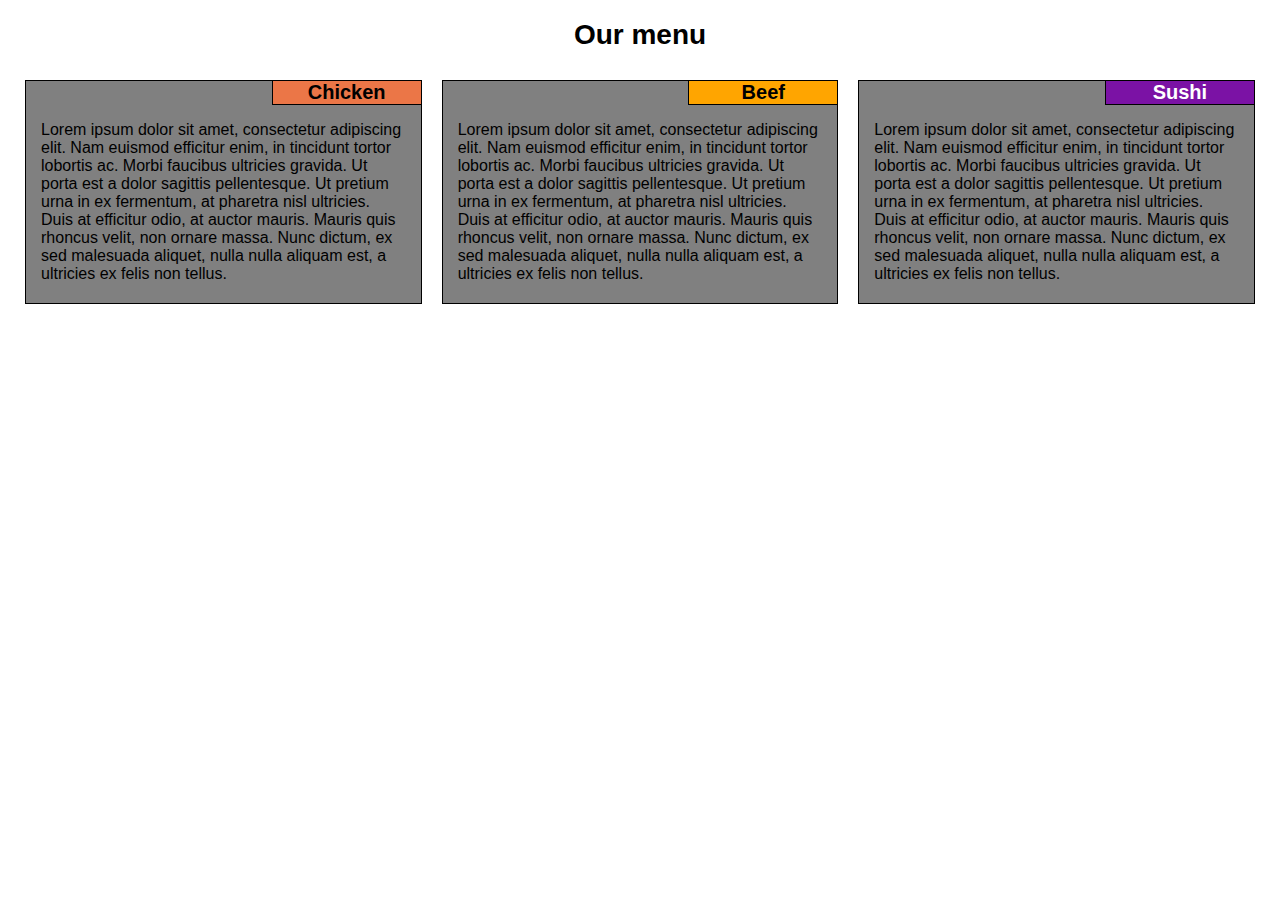
<file: module2_solution/index.html>
<!DOCTYPE html>

<html>
    <head>
        <meta charset="utf-8">
        <meta name="viewport" content="width=device-width, initial-scale=1">
        <link rel="stylesheet" href="./css/style.css">
    </head>

    <body>
        <h1 class="menu-title">
            Our menu
        </h1>
        <div class="row">
            <div class="col-lg-4 col-md-6 col-sm-12">
                <p class="title title-chicken">Chicken</p>
                <p class="dish">Lorem ipsum dolor sit amet, consectetur adipiscing elit. Nam euismod efficitur enim, in tincidunt tortor lobortis ac. Morbi faucibus ultricies gravida. Ut porta est a dolor sagittis pellentesque. Ut pretium urna in ex fermentum, at pharetra nisl ultricies. Duis at efficitur odio, at auctor mauris. Mauris quis rhoncus velit, non ornare massa. Nunc dictum, ex sed malesuada aliquet, nulla nulla aliquam est, a ultricies ex felis non tellus.</p>
            </div>
            <div class="col-lg-4 col-md-6 col-sm-12">
                <p class="title title-beef">Beef</p>
                <p class="dish">Lorem ipsum dolor sit amet, consectetur adipiscing elit. Nam euismod efficitur enim, in tincidunt tortor lobortis ac. Morbi faucibus ultricies gravida. Ut porta est a dolor sagittis pellentesque. Ut pretium urna in ex fermentum, at pharetra nisl ultricies. Duis at efficitur odio, at auctor mauris. Mauris quis rhoncus velit, non ornare massa. Nunc dictum, ex sed malesuada aliquet, nulla nulla aliquam est, a ultricies ex felis non tellus.</p>
            </div>
            <div class="col-lg-4 col-md-12 col-sm-12">
                <p class="title title-sushi">Sushi</p>
                <p class="dish">Lorem ipsum dolor sit amet, consectetur adipiscing elit. Nam euismod efficitur enim, in tincidunt tortor lobortis ac. Morbi faucibus ultricies gravida. Ut porta est a dolor sagittis pellentesque. Ut pretium urna in ex fermentum, at pharetra nisl ultricies. Duis at efficitur odio, at auctor mauris. Mauris quis rhoncus velit, non ornare massa. Nunc dictum, ex sed malesuada aliquet, nulla nulla aliquam est, a ultricies ex felis non tellus.</p>
            </div>

        </div>

    </body>
</html>
</file>
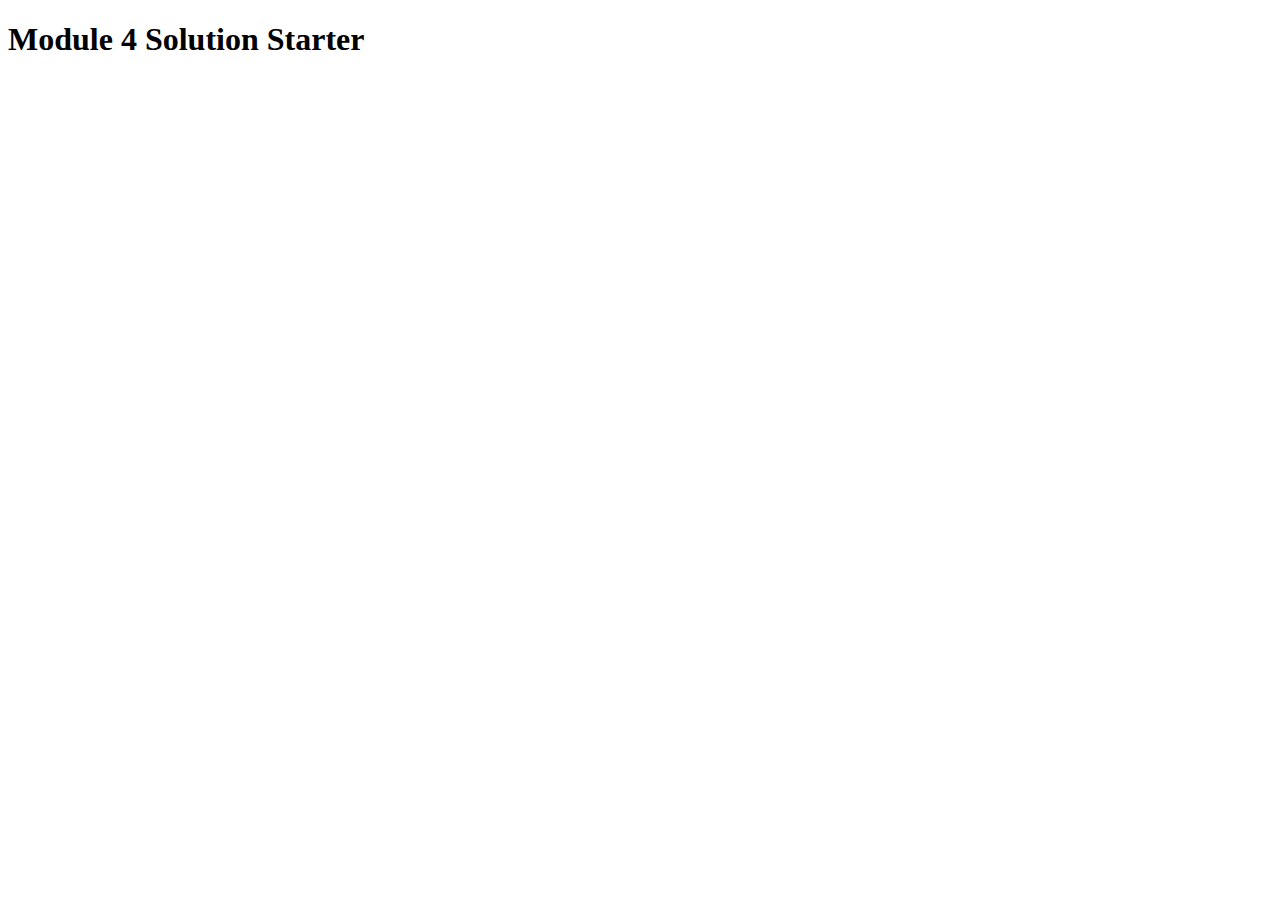
<file: module4_solution/index.html>
<!DOCTYPE html>
<html>
<head>
  <meta charset="utf-8">
  <title>Module 4 Solution Starter</title>
  <script>
    var names = []; // DO NOT REMOVE
  </script>
  <script src="SpeakHello.js"></script>
  <script src="SpeakGoodBye.js"></script>
  <script src="script.js"></script>
</head>
<body>
  <h1>Module 4 Solution Starter</h1>
</body>
</html>
</file>
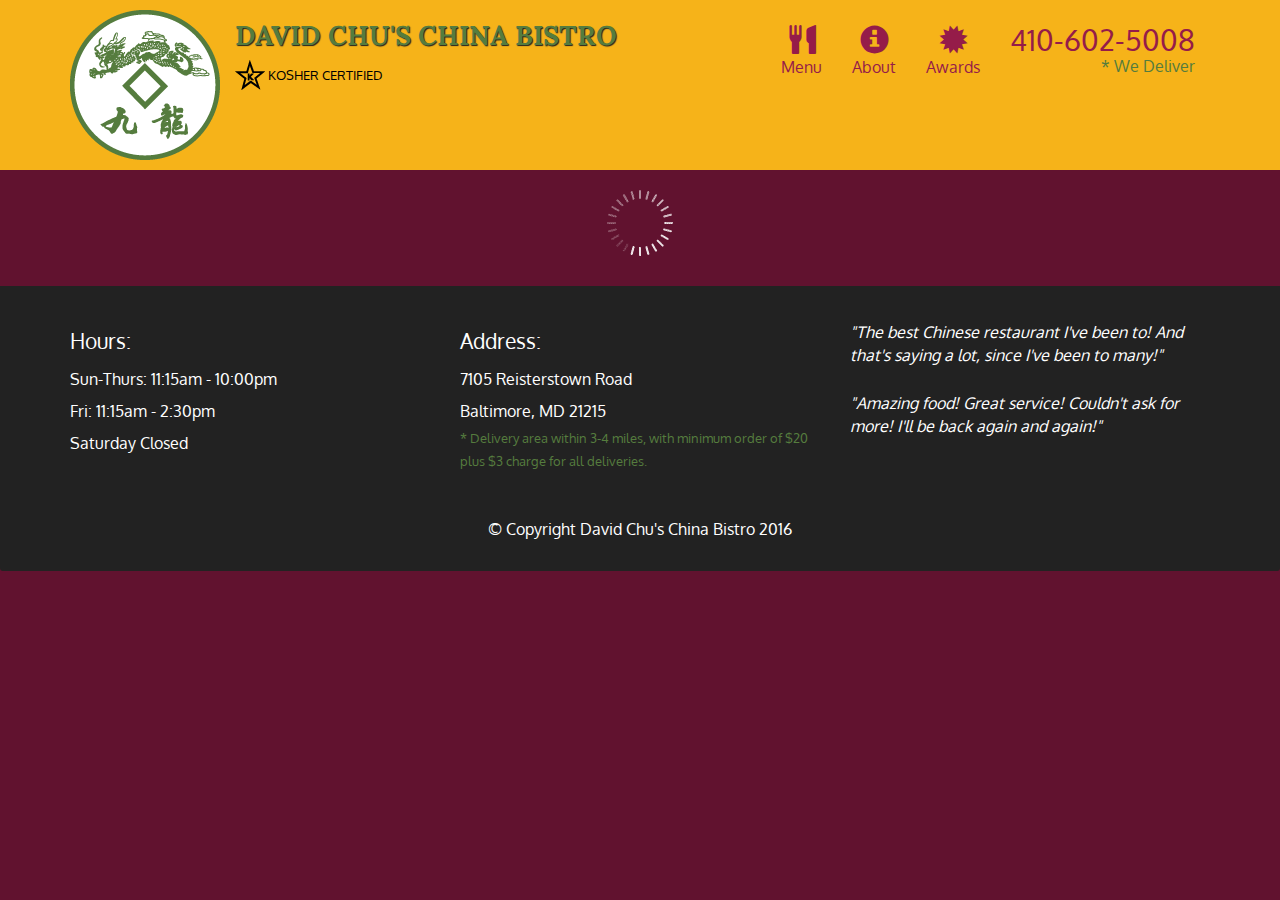
<file: module5_solution/index.html>
<!doctype html>
<html lang="en">
  <head>
    <meta charset="utf-8">
    <meta http-equiv="X-UA-Compatible" content="IE=edge">
    <meta name="viewport" content="width=device-width, initial-scale=1">
    <title>David Chu's China Bistro</title>
    <link rel="stylesheet" href="css/bootstrap.min.css">
    <link rel="stylesheet" href="css/styles.css">
    <link href='https://fonts.googleapis.com/css?family=Oxygen:400,300,700' rel='stylesheet' type='text/css'>
    <link href='https://fonts.googleapis.com/css?family=Lora' rel='stylesheet' type='text/css'>
  </head>
<body>
  <header>
    <nav id="header-nav" class="navbar navbar-default">
      <div class="container">
        <div class="navbar-header">
          <a href="index.html" class="pull-left visible-md visible-lg">
            <div id="logo-img" alt="Logo image"></div>
          </a>

          <div class="navbar-brand">
            <a href="index.html"><h1>David Chu's China Bistro</h1></a>
            <p>
              <img src="images/star-k-logo.png" alt="Kosher certification">
              <span>Kosher Certified</span>
            </p>
          </div>

          <button id="navbarToggle" type="button" class="navbar-toggle collapsed" data-toggle="collapse" data-target="#collapsable-nav" aria-expanded="false">
            <span class="sr-only">Toggle navigation</span>
            <span class="icon-bar"></span>
            <span class="icon-bar"></span>
            <span class="icon-bar"></span>
          </button>
        </div>
        
        <div id="collapsable-nav" class="collapse navbar-collapse">
           <ul id="nav-list" class="nav navbar-nav navbar-right">
            <li id="navHomeButton" class="visible-xs active">
              <a href="index.html">
                <span class="glyphicon glyphicon-home"></span> Home</a>
            </li>
            <li id="navMenuButton">
              <a href="#" onclick="$dc.loadMenuCategories();">
                <span class="glyphicon glyphicon-cutlery"></span><br class="hidden-xs"> Menu</a>
            </li>
            <li>
              <a href="#">
                <span class="glyphicon glyphicon-info-sign"></span><br class="hidden-xs"> About</a>
            </li>
            <li>
              <a href="#">
                <span class="glyphicon glyphicon-certificate"></span><br class="hidden-xs"> Awards</a>
            </li>
            <li id="phone" class="hidden-xs">
              <a href="tel:410-602-5008">
                <span>410-602-5008</span></a><div>* We Deliver</div>
            </li>
          </ul><!-- #nav-list -->
        </div><!-- .collapse .navbar-collapse -->
      </div><!-- .container -->
    </nav><!-- #header-nav -->
  </header>

  <div id="call-btn" class="visible-xs">
    <a class="btn" href="tel:410-602-5008">
    <span class="glyphicon glyphicon-earphone"></span>
    410-602-5008
    </a>
  </div>
  <div id="xs-deliver" class="text-center visible-xs">* We Deliver</div>

  <div id="main-content" class="container"></div>

  <footer class="panel-footer">
    <div class="container">
      <div class="row">
        <section id="hours" class="col-sm-4">
          <span>Hours:</span><br>
          Sun-Thurs: 11:15am - 10:00pm<br>
          Fri: 11:15am - 2:30pm<br>
          Saturday Closed
          <hr class="visible-xs">
        </section>
        <section id="address" class="col-sm-4">
          <span>Address:</span><br>
          7105 Reisterstown Road<br>
          Baltimore, MD 21215
          <p>* Delivery area within 3-4 miles, with minimum order of $20 plus $3 charge for all deliveries.</p>
          <hr class="visible-xs">
        </section>
        <section id="testimonials" class="col-sm-4">
          <p>"The best Chinese restaurant I've been to! And that's saying a lot, since I've been to many!"</p>
          <p>"Amazing food! Great service! Couldn't ask for more! I'll be back again and again!"</p>
        </section>
      </div>
      <div class="text-center">&copy; Copyright David Chu's China Bistro 2016</div>
    </div>
  </footer>

  <!-- jQuery (Bootstrap JS plugins depend on it) -->
  <script src="js/jquery-2.1.4.min.js"></script>
  <script src="js/bootstrap.min.js"></script>
  <script src="js/ajax-utils.js"></script>
  <script src="js/script.js"></script>
</body>
</html>
</file>
<file: module2_solution/css/style.css>
* {
    box-sizing: border-box;
}

body {
    background-color: white;
    display: block;
    margin: 15px;
    font-family:'Trebuchet MS', 'Lucida Sans Unicode', 'Lucida Grande', 'Lucida Sans', Arial, sans-serif;
}

h1.menu-title {
  text-align: center;
  font-size: 1.75em;
}

p.title{
  border: 1px solid black;
  width: 150px;
  position: relative;
  top: 10px;
  right: 10px;
  margin: 0px;
  text-align: center;
  font-size: 1.25em;
  font-weight: bold;
  float: right;
}

p.title-chicken {
  background-color: rgb(235, 118, 71);
}

p.title-beef {
  background-color: orange;
}

p.title-sushi {
  background-color: rgb(123, 18, 165);
  color: white; 
}

p.dish{
  background-color: gray;
  border: 1px solid black;
  padding: 40px 15px 20px 15px;
  margin: 10px;
}

/* Simple Responsive Framework. */
.row {
    width: 100%;
  }
  
/********** Small devices only **********/
@media (max-width: 767px) {
  .col-sm-1, .col-sm-2, .col-sm-3, .col-sm-4, .col-sm-5, .col-sm-6, .col-sm-7, .col-sm-8, .col-sm-9, .col-sm-10, .col-sm-11, .col-sm-12 {
    float: left;
  }
  .col-sm-1 {
    width: 8.33%;
  }
  .col-sm-2 {
    width: 16.66%;
  }
  .col-sm-3 {
    width: 25%;
  }
  .col-sm-4 {
    width: 33.33%;
  }
  .col-sm-5 {
    width: 41.66%;
  }
  .col-sm-6 {
    width: 50%;
  }
  .col-sm-7 {
    width: 58.33%;
  }
  .col-sm-8 {
    width: 66.66%;
  }
  .col-sm-9 {
    width: 74.99%;
  }
  .col-sm-10 {
    width: 83.33%;
  }
  .col-sm-11 {
    width: 91.66%;
  }
  .col-sm-12 {
    width: 100%;
  }
}

/********** Medium devices only **********/
@media (min-width: 768px) and (max-width: 991px) {
  .col-md-1, .col-md-2, .col-md-3, .col-md-4, .col-md-5, .col-md-6, .col-md-7, .col-md-8, .col-md-9, .col-md-10, .col-md-11, .col-md-12 {
    float: left;
  }
  .col-md-1 {
    width: 8.33%;
  }
  .col-md-2 {
    width: 16.66%;
  }
  .col-md-3 {
    width: 25%;
  }
  .col-md-4 {
    width: 33.33%;
  }
  .col-md-5 {
    width: 41.66%;
  }
  .col-md-6 {
    width: 50%;
  }
  .col-md-7 {
    width: 58.33%;
  }
  .col-md-8 {
    width: 66.66%;
  }
  .col-md-9 {
    width: 74.99%;
  }
  .col-md-10 {
    width: 83.33%;
  }
  .col-md-11 {
    width: 91.66%;
  }
  .col-md-12 {
    width: 100%;
  }
}

/********** Large devices only **********/
@media (min-width: 992px) {
  .col-lg-1, .col-lg-2, .col-lg-3, .col-lg-4, .col-lg-5, .col-lg-6, .col-lg-7, .col-lg-8, .col-lg-9, .col-lg-10, .col-lg-11, .col-lg-12 {
    float: left;
  }
  .col-lg-1 {
    width: 8.33%;
  }
  .col-lg-2 {
    width: 16.66%;
  }
  .col-lg-3 {
    width: 25%;
  }
  .col-lg-4 {
    width: 33.33%;
  }
  .col-lg-5 {
    width: 41.66%;
  }
  .col-lg-6 {
    width: 50%;
  }
  .col-lg-7 {
    width: 58.33%;
  }
  .col-lg-8 {
    width: 66.66%;
  }
  .col-lg-9 {
    width: 74.99%;
  }
  .col-lg-10 {
    width: 83.33%;
  }
  .col-lg-11 {
    width: 91.66%;
  }
  .col-lg-12 {
    width: 100%;
  }
}
</file>
<file: module5_solution/css/styles.css>
body {
  font-size: 16px;
  color: #fff;
  background-color: #61122f;
  font-family: 'Oxygen', sans-serif;
}

/** HEADER **/
#header-nav {
  background-color: #f6b319;
  border-radius: 0;
  border: 0;
}

#logo-img {
  background: url('../images/restaurant-logo_large.png') no-repeat;
  width: 150px;
  height: 150px;
  margin: 10px 15px 10px 0;
}

.navbar-brand {
  padding-top: 25px;
}
.navbar-brand h1 { /* Restaurant name */
  font-family: 'Lora', serif;
  color: #557c3e;
  font-size: 1.5em;
  text-transform: uppercase;
  font-weight: bold;
  text-shadow: 1px 1px 1px #222;
  margin-top: 0;
  margin-bottom: 0;
  line-height: .75;
}
.navbar-brand a:hover, .navbar-brand a:focus {
  text-decoration: none;
}
.navbar-brand p { /* Kosher cert */
  color: #000;
  text-transform: uppercase;
  font-size: .7em;
  margin-top: 15px;
}
.navbar-brand p span { /* Star-K */
  vertical-align: middle;
}

#nav-list {
  margin-top: 10px;
}
#nav-list a {
  color: #951C49;
  text-align: center;
}
#nav-list a:hover {
  background: #E7E7E7;
}
#nav-list a span {
  font-size: 1.8em;
}

#phone {
  margin-top: 5px;
}
#phone a { /* Phone number */
  text-align: right;
  padding-bottom: 0;
}
#phone div { /* We Deliver */
  color: #557c3e;
  text-align: right;
  padding-right: 15px;
}

.navbar-header button.navbar-toggle, .navbar-header .icon-bar {
  border: 1px solid #61122f;
}
.navbar-header button.navbar-toggle {
  clear: both;
  margin-top: -30px;
}
/* END HEADER */

/* FOOTER */
.panel-footer {
  margin-top: 30px;
  padding-top: 35px;
  padding-bottom: 30px;
  background-color: #222;
  border-top: 0;
}
.panel-footer div.row {
  margin-bottom: 35px;
}
#hours, #address {
  line-height: 2;
}
#hours > span, #address > span {
  font-size: 1.3em;
}
#address p {
  color: #557c3e;
  font-size: .8em;
  line-height: 1.8;
}
#testimonials {
  font-style: italic;
}
#testimonials p:nth-child(2) {
  margin-top: 25px;
}
/* END FOOTER */



/* HOME PAGE */
.container .jumbotron {
  box-shadow: 0 0 50px #3F0C1F;
  border: 2px solid #3F0C1F;
}

#menu-tile, #specials-tile, #map-tile {
  height: 250px;
  width: 100%;
  margin-bottom: 15px;
  position: relative;
  border: 2px solid #3F0C1F;
  overflow: hidden;
}
#menu-tile:hover, #specials-tile:hover, #map-tile:hover {
  box-shadow: 0 1px 5px 1px #cccccc;
}
#menu-tile {
  background: url('../images/menu-tile.jpg') no-repeat;
  background-position: center;
}
#specials-tile {
  background: url('../images/specials-tile.jpg') no-repeat;
  background-position: center;
}
#menu-tile span, #specials-tile span, #map-tile span {
  position: absolute;
  bottom: 0;
  right: 0;
  width: 100%;
  text-align: center;
  font-size: 1.6em;
  text-transform: uppercase;
  background-color: #000;
  color: #fff;
  opacity: .8;
}
/* END HOME PAGE */

/* MENU CATEGORIES PAGE */
.category-tile { 
  position: relative;
  border: 2px solid #3F0C1F;
  overflow: hidden;
  width: 200px;
  height: 200px;
  margin: 0 auto 15px;
}
.category-tile span {
  position: absolute;
  bottom: 0;
  right: 0;
  width: 100%;
  text-align: center;
  font-size: 1.2em;
  text-transform: uppercase;
  background-color: #000;
  color: #fff;
  opacity: .8;
}
.category-tile:hover {
  box-shadow: 0 1px 5px 1px #cccccc;
}

#menu-categories-title + div {
  margin-bottom: 50px;
}
/* END MENU CATEGORIES PAGE */

/* SINGLE CATEGORY PAGE */
.menu-item-tile {
  margin-bottom: 25px;
}
.menu-item-tile hr {
  width: 80%;
}
.menu-item-tile .menu-item-price {
  font-size: 1.1em;
  text-align: right;
  margin-top: -15px;
  margin-right: -15px;
}
.menu-item-tile .menu-item-price span {
  font-size: .6em;
}
.menu-item-photo {
  position: relative;
  border: 2px solid #3F0C1F; 
  overflow: hidden;
  padding: 0;
  margin-right: -15px;
  margin-left: auto;
  margin-bottom: 20px;
  max-width: 250px;
}
.menu-item-photo div {
  position: absolute;
  bottom: 0;
  right: 0;
  width: 80px;
  background-color: #557c3e;
  text-align: center;
}
.menu-item-description {
  padding-right: 30px;
}
h3.menu-item-title {
  margin: 0 0 10px;
}
.menu-item-details {
  font-size: .9em;
  font-style: italic;
}
/* END SINGLE CATEGORY PAGE */


/********** Large devices only **********/
@media (min-width: 1200px) {
  .container .jumbotron {
    background: url('../images/jumbotron_1200.jpg') no-repeat;
    height: 675px;
  }
}

/********** Medium devices only **********/
@media (min-width: 992px) and (max-width: 1199px) {
  /* Header */
  #logo-img {
    background: url('../images/restaurant-logo_medium.png') no-repeat;
    width: 100px;
    height: 100px;
    margin: 5px 5px 5px 0;
  }
  /* End Header */

  /* Home Page */
  .container .jumbotron {
    background: url('../images/jumbotron_992.jpg') no-repeat;
    height: 558px;
  }
  /* End Home Page */
}

/********** Small devices only **********/
@media (min-width: 768px) and (max-width: 991px) {
  /* Home Page */
  .container .jumbotron {
    background: url('../images/jumbotron_768.jpg') no-repeat;
    height: 432px;
  }
  /* End Home Page */
}

/********** Extra small devices only **********/
@media (max-width: 767px) {
  /* Header */
  .navbar-brand {
    padding-top: 10px;
    height: 80px;
  }
  .navbar-brand h1 { /* Restaurant name */
    padding-top: 10px;
    font-size: 5vw; /* 1vw = 1% of viewport width */
  }
  .navbar-brand p { /* Kosher cert */
    font-size: .6em;
    margin-top: 12px;
  }
  .navbar-brand p img { /* Star-K */
    height: 20px;
  }

  #collapsable-nav a { /* Collapsed nav menu text */
    font-size: 1.2em;
  }
  #collapsable-nav a span { /* Collapsed nav menu glyph */
    font-size: 1em;
    margin-right: 5px;
  }

  #call-btn > a {
    font-size: 1.5em;
    display: block;
    margin: 0 20px;
    padding: 10px;
    border: 2px solid #fff;
    background-color: #f6b319;
    color: #951c49;
  }
  #xs-deliver {
    margin-top: 5px;
    font-size: .7em;
    letter-spacing: .1em;
    text-transform: uppercase;
  }
  /* End Header */

  /* Footer */
  .panel-footer section {
    margin-bottom: 30px;
    text-align: center;
  }
  .panel-footer section:nth-child(3) {
    margin-bottom: 0; /* margin already exists on the whole row */
  }
  .panel-footer section hr {
    width: 50%;
  }
  /* End Footer */

  /* Home Page */
  .container .jumbotron {
    margin-top: 30px;
    padding: 0;
  }
  #menu-tile, #specials-tile {
    width: 360px;
    margin: 0 auto 15px;
  }

  .menu-item-photo {
    margin-right: auto;
  }
  .menu-item-tile .menu-item-price {
    text-align: center;
  }
  .menu-item-description {
    text-align: center;;
  }
}


/********** Super extra small devices Only :-) (e.g., iPhone 4) **********/
@media (max-width: 479px) {
  /* Header */
  .navbar-brand h1 { /* Restaurant name */
    padding-top: 5px;
    font-size: 6vw;
  }
  /* End Header */
  
  /* Home page */
  #menu-tile, #specials-tile {
    width: 280px;
    margin: 0 auto 15px;
  }

  .col-xxs-12 {
    position: relative;
    min-height: 1px;
    padding-right: 15px;
    padding-left: 15px;
    float: left;
    width: 100%;
  }
}
</file>
